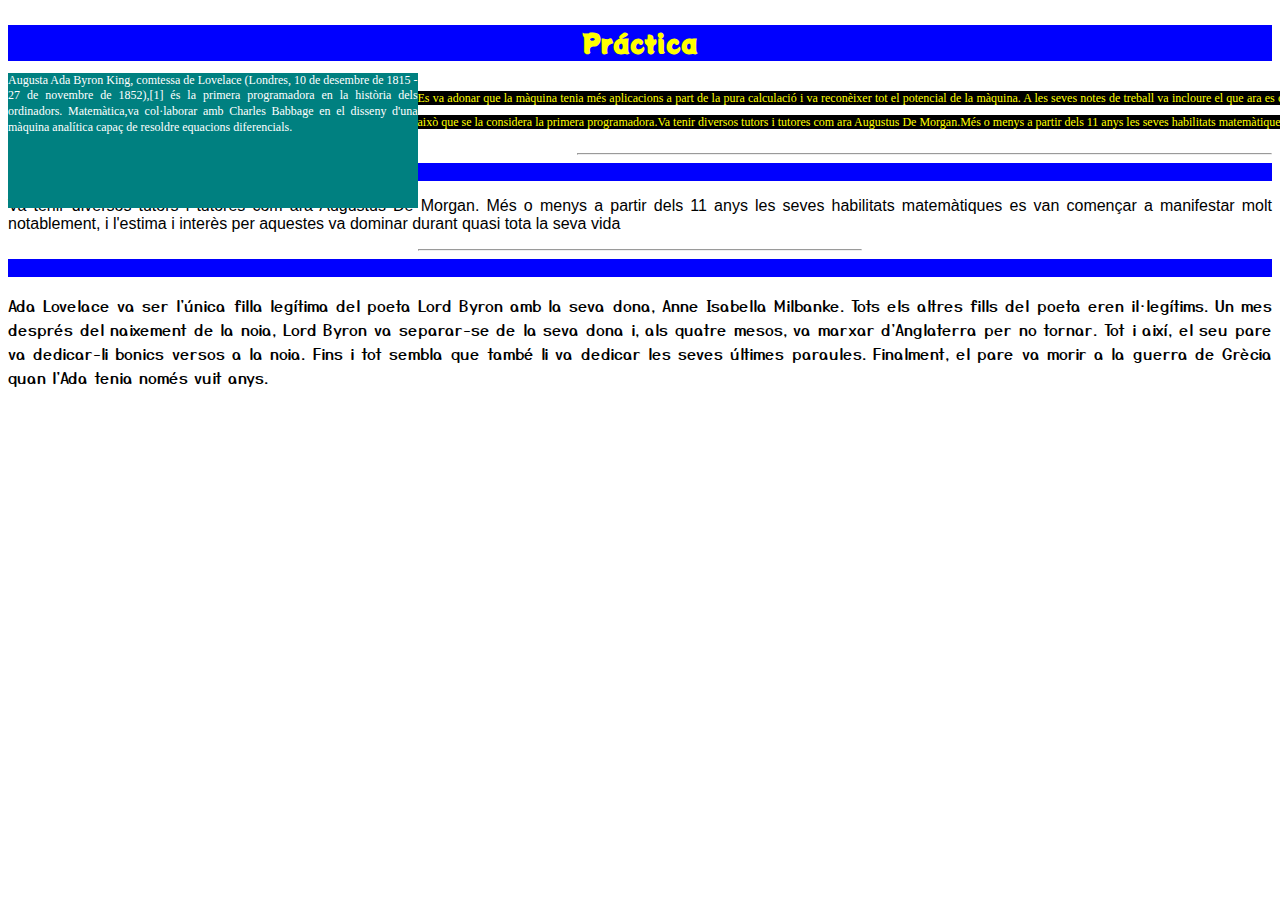
<file: index.html>
<!DOCTYPE html>
<html>
<head>
<meta charset="UTF-8">
<title>Insert title here</title>
  <meta http-equiv="refresh" content="0; url=https://celesteizq.github.io/Practica3Css/Practica3Css/public/index.html">
</head>
<body>

</body>
</html>
</file>
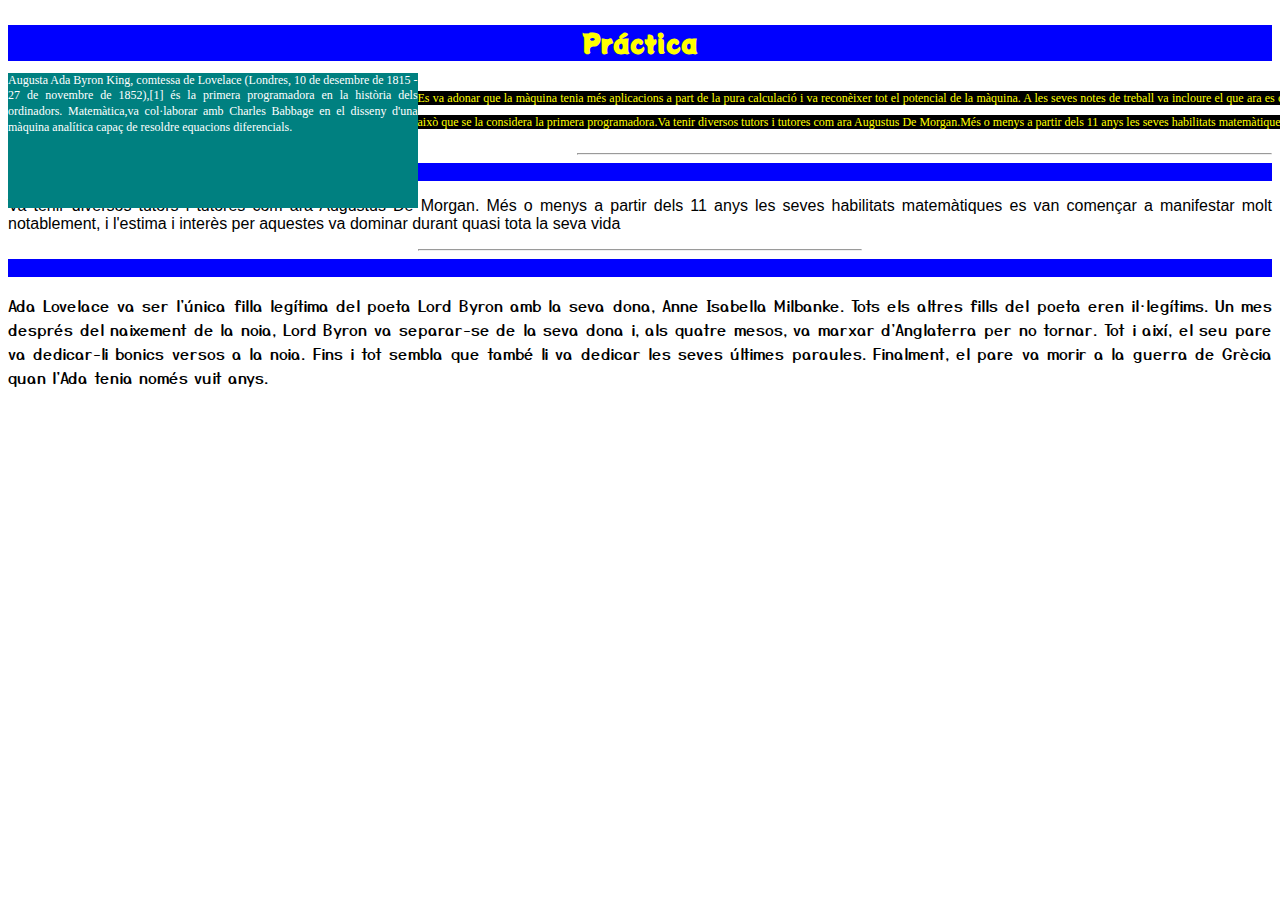
<file: Practica3Css/public/index.html>
<!DOCTYPE html>
<html>
<head>
<meta charset="UTF-8">
<title>Práctica 3 CSS</title>
<link rel="stylesheet" href="NewFile.css">
<link rel="preconnect" href="https://fonts.googleapis.com">
<link rel="preconnect" href="https://fonts.gstatic.com">
<link
	href="https://fonts.googleapis.com/css2?family=Coda+Caption:wght@800&family=Potta+One&family=Yusei+Magic&display=swap"
	rel="stylesheet">
</head>

<body>
	<p class="uno">Práctica</p>


	<section class="dos">

		<p class="left">Augusta Ada Byron King, comtessa de Lovelace
			(Londres, 10 de desembre de 1815 - 27 de novembre de 1852),[1] és la
			primera programadora en la història dels ordinadors. Matemàtica,va
			col·laborar amb Charles Babbage en el disseny d'una màquina analítica
			capaç de resoldre equacions diferencials.</p>

		<p class="right">
			<span>Es va adonar que la màquina tenia més aplicacions a part
				de la pura calculació i va reconèixer tot el potencial de la
				màquina. A les seves notes de treball va incloure el que ara es
				considera el primer algorisme que es va intentar dur a terme en una
				màquina.És per això que se la considera la primera programadora.Va
				tenir diversos tutors i tutores com ara Augustus De Morgan.Més o
				menys a partir dels 11 anys les seves habilitats matemàtiques</span>
		</p>
	</section>

	<hr class="derecha">

	<section class="azul">azul</section>

	<p class="tres">Va tenir diversos tutors i tutores com ara Augustus
		De Morgan. Més o menys a partir dels 11 anys les seves habilitats
		matemàtiques es van començar a manifestar molt notablement, i l'estima
		i interès per aquestes va dominar durant quasi tota la seva vida</p>

	<hr class="centro">

	<section Class="azul">azul</section>

	<p class="cuatro">Ada Lovelace va ser l'única filla legítima del
		poeta Lord Byron amb la seva dona, Anne Isabella Milbanke. Tots els
		altres fills del poeta eren il·legítims. Un mes després del naixement
		de la noia, Lord Byron va separar-se de la seva dona i, als quatre
		mesos, va marxar d'Anglaterra per no tornar. Tot i així, el seu pare
		va dedicar-li bonics versos a la noia. Fins i tot sembla que també li
		va dedicar les seves últimes paraules. Finalment, el pare va morir a
		la guerra de Grècia quan l'Ada tenia només vuit anys.</p>

</body>
</html>
</file>
<file: Practica3Css/public/NewFile.css>
@charset "UTF-8";

body {
	text-align: justify;
}

@font-face {
	font-family: PottaOne;
	src: url(fuentes/pottaOne-Regular.ttf);
}

p.uno {
	background-color: blue;
	color: yellow;
	font-family: 'Potta One', cursive;
	text-align: center;
	font-size: 155%;
	font-weight: 900;
}

section.dos {
	font-size: 70%;
	box-sizing: content-box;
	font-size: 75%;
}

section .left {
	position: absolute;
	margin-top: -1%;
	width: 32%;
	height: 15%;
	line-height: 1.3;
	background-color: hsl(180, 100%, 25%);
	color: white;
}

section .right span {
	position: relative;
	left: 32.4%;
	display: inline;
	background-color: black;
	color: yellow;
	line-height: 200%;
	display: inline;
}

hr.derecha {
	margin-left: 45%;
	margin-top: 1.5%;
}

section.azul {
	background-color: blue;
	color: blue;
	width: 100%;
	height: 35%;
}

hr.centro {
	width: 35%;
	left: 10%;
}

p.tres {
	font-family: Coda Caption;
	font-family: 'Coda Caption', sans-serif;
	font-weight: 10%;
}

@font-face {
	font-family: YuseiMagic;
	src: url(fuentes/YuseiMagic-Regular.ttf);
}

p.cuatro {
	font-family: 'Yusei Magic', sans-serif;
	font-weight: 15%;
}
</file>
